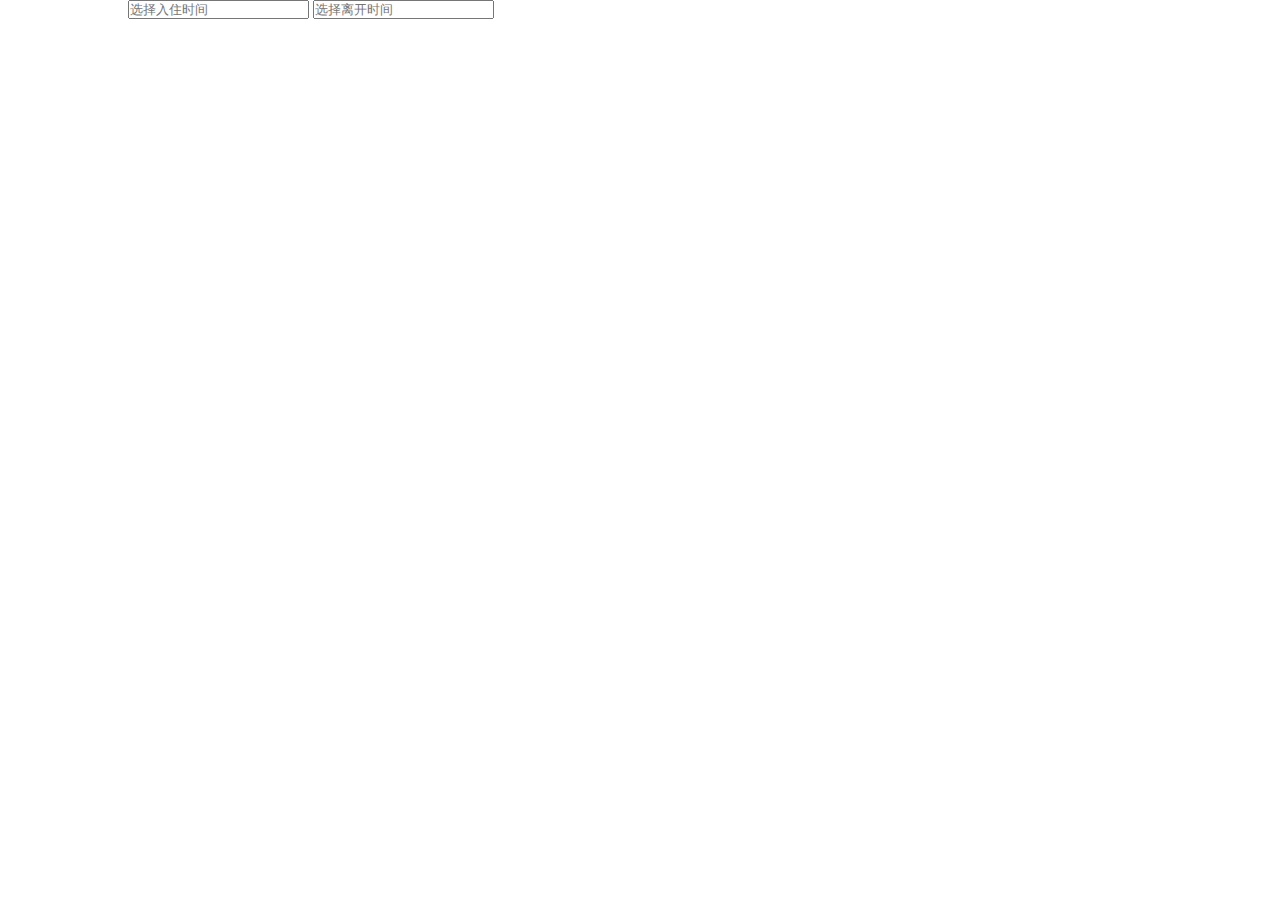
<file: date/index.html>
<!DOCTYPE html>
<html>
	<head>
		<meta charset="UTF-8">
		<title></title>
		<script src="http://libs.baidu.com/jquery/2.0.0/jquery.min.js"></script>
		<style type="text/css">
			* {
				margin: 0;
				padding: 0;
				box-sizing: border-box;
			}
			
			#demo {
				position: relative;
				width: 80%;
				margin: 0 auto;
			}
			
			.date {
				position: relative;
				padding: 10px;
				min-width: 640px;
				max-width: 900px;
				font-family: "Microsoft YaHei";
				display: none;
			}
			.year {
				position: absolute;
				top: 0;
				left: 0;
				width: 100%;
			}
			.week {
				position: fixed;
				left: 10%;
				top: 0;
				width: 80%;
				padding-left: 10px;
				padding-right: 10px;
				background: #F6F6F6;
				min-width: 640px;
				max-width: 900px;
				z-index: 20;
			}
			.month {
				padding-top: 10px;
				margin-top: 5px;
				width: 34px;
				height: 34px;
				text-align: center;
				border-radius: 50%;
				-webkit-border-radius: 50%;
				-moz-border-radius: 50%;
				background: #00BCD4;
				font-size: 12px;
				color: white;
				/*border-left: 10px solid #00BCD4;*/
			}
			.day {
				position: relative;
				top: 38px;
				width: 100%;
			}
			ul {
				width: 100%;
			}
			.year {
				position: fixed;
				width: 80%;
				text-align: center;
				padding: 10px;
				top: 40px;
				left: 10%;
				background: #DDDDDD;
				z-index: 22;
				display: none;
			}
			.date li {
				position: relative;
				display: inline-block;
				list-style: none;
				padding: 10px;
				text-align: center;
				width: 14%;
			}
			.today {
				color: crimson;
			}
			.start {
				background: darkturquoise;
				color: white;
			}
			.end {
				background: #A8AABB;
				color: white;
			}
			hr {
				/*border-color:#ff0000;*/
				border-top:1px;
			}
		</style>
		<script src="date.js" type="text/javascript" charset="utf-8"></script>
	</head>
	<body>
		
		<div id="demo">
			<input id="moveIn" type="text" readonly="" placeholder="选择入住时间"/>
			<input id="moveOut" type="text" readonly="" placeholder="选择离开时间"/>
			<div class="date">
				<div class="year">12</div>
				<div class="week"></div>
				<div class="day"></div>
			</div>
		</div>
	</body>
</html>
</file>
